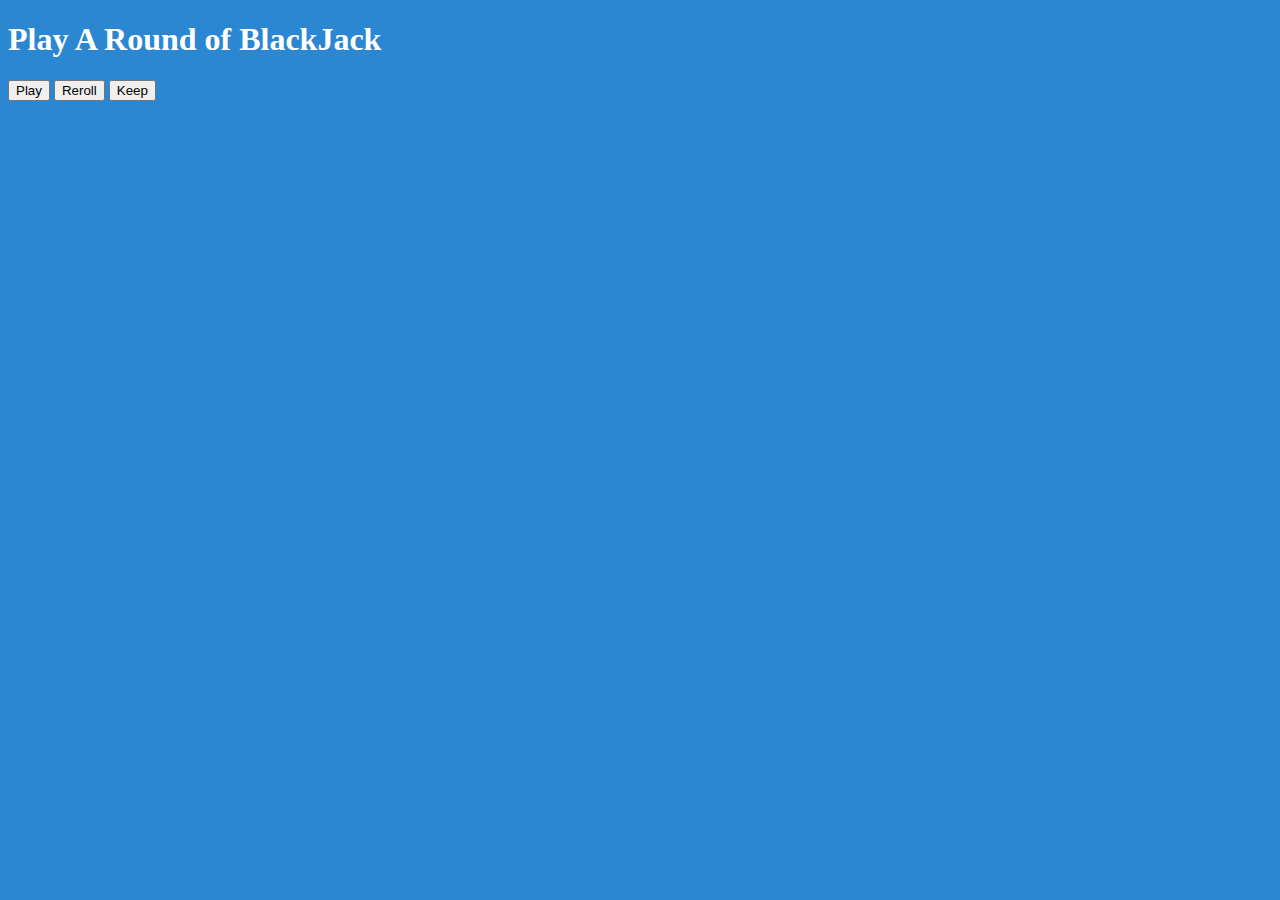
<file: game.html>
<!DOCTYPE html>
<html lang="en">
<head>
    <meta charset="UTF-8">
    <meta name="viewport" content="width=device-width, initial-scale=1.0">
    <!--tittle of the website-->
    <title>BlackJack</title>
    <!--linking the js file-->
    <script src="code.js">
    </script>
    <!--linking the css file-->
    <link href="main.css" rel="stylesheet">
</head>
<body>
    <!--heading of the page-->
    <h1 id="heading">Play A Round of BlackJack</h1>
    <!--button on the page that starts game by calling fn function-->
    <button onclick="fn()" class = "button">Play</button>
    <!--button on the page that continues game by calling reroll function-->
    <button onclick="reroll()" class = "button">Reroll</button>
    <!--button on the page that decides the game by calling keep function-->
    <button onclick="keep('Player')" class = "button">Keep</button>
</body>
</html>
</file>
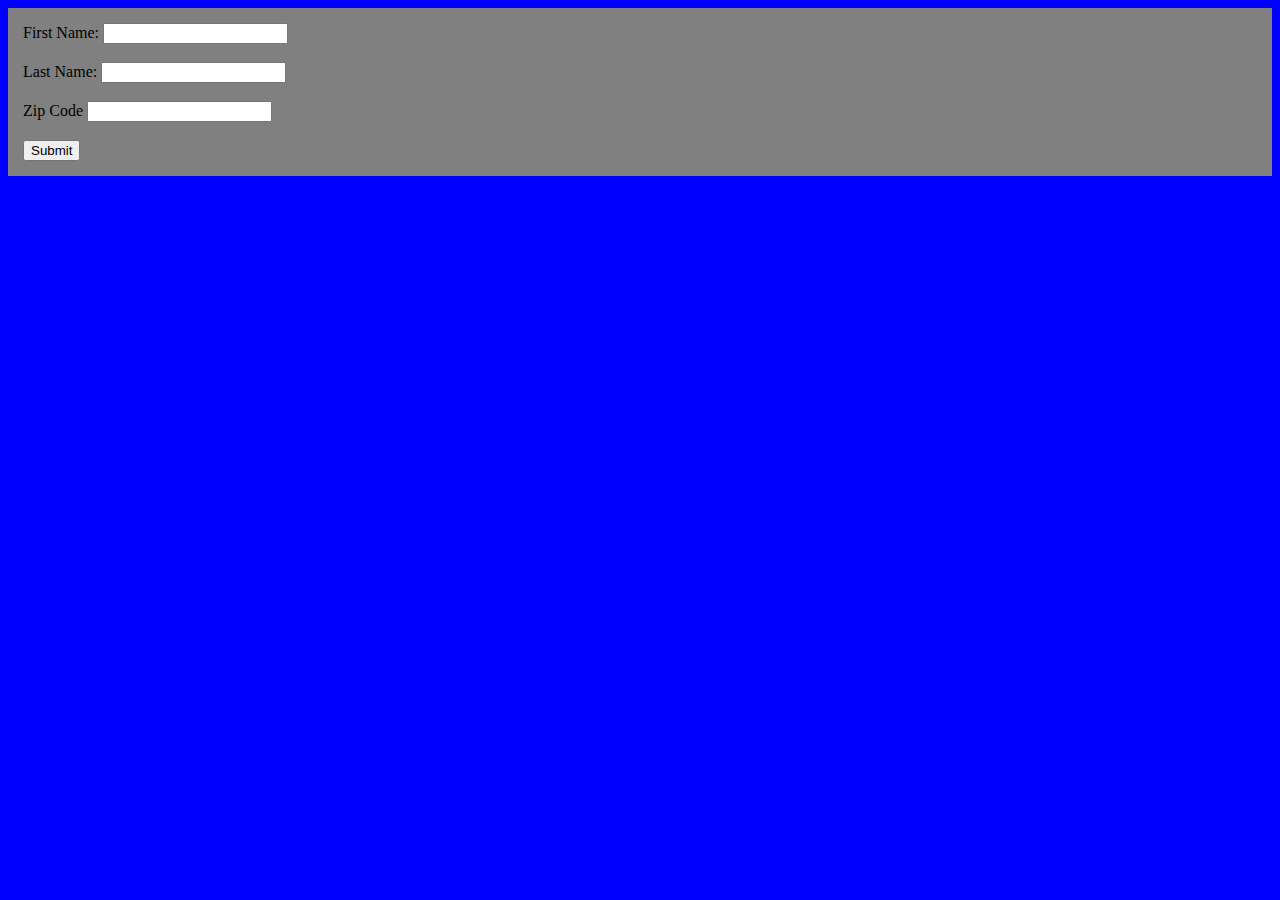
<file: strings.html>
<!--Tahkale Tomlinson-->
<!DOCTYPE html>
<html lang="en">
<head>
    <meta charset="UTF-8">
    <meta name="viewport" content="width=device-width, initial-scale=1.0">
    <title>Document</title>
</head>
<!--Styles the body background blue-->
<body style="background-color: blue;">
    <!--Creates a form around the input boxes and the submit button returning the info to the validate form function-->
    <form action="" method="past" onsubmit="return validateform();"  style="background-color:gray; padding: 15px;">
    <!--Label and the input box for the first name-->
    <label for="fname">First Name:</label>
        <input type="text" id="fname" name="fname"><br><br>
    <!--Label and the input box for the last name-->
    <label for="lname">Last Name:</label>
        <input type="text" id="lname" name="lname"><br><br>
    <!--Label and the input box for the zipcode-->
    <label for="zipcode">Zip Code</label>
        <input type="text" id="zipcode" name="zipcode"><br><br>
    <!--The submit button sends the info to the validate function-->
        <input type="submit" value="Submit">
    </form>

    <script>
        //function that declares the data into variables and validates the information
       function validateform(){
        //first name input into a variable
        var fname = document.getElementById('fname').value;
        //last name input into a variable
        var lname = document.getElementById("lname").value;
        //Zipcode input into a variable
        var zipcode = document.getElementById('zipcode').value;
        //combining the first and last name variables
        var name = fname + " " + lname;
        //write the info into the console
        console.log("name= " + name)
        console.log("Zipcode= " + zipcode)

        //checks to see if the text box is empty or just has spaces inside
        if (fname.trim() == ""){
            alert("Please enter a first name.")  
            return
        } 
        //checks to see if the text box is empty or just has spaces inside
        if (lname.trim() == ""){
            alert("Please enter a last name.")
            return  
        }      
        //checks to see if the text box is empty or just has spaces inside
        if (zipcode.trim() == ""){
            alert("Please enter a zipcode.")  
            return
        }    
        //checks to see if the length of the string is less that 20 
        if (name.length >= 20){
            alert("Invalid Name")
            namelen == true;
            return
        }
        //checks to see if the length of the number is less the 5
        if (zipcode.length > 5){
            alert("Invalid Zipcode")
            zipcodelen == true;
        }
        //If everything else is valid it displays the thank you message
        else{
            alert("Thank You for Joining our Service")
        }
        //does not return the data after
        return false;
       }
    </script>
</body>
</html>
</file>
<file: main.css>
body{
 background-color:rgb(43, 135, 209);
 color:white;
}

nav{
    height:600px;
    width: 200px;
    float: left;
    padding: 5px;
    line-height: 30px;
}

footer{
    text-align: center;
    margin-right: 200px;
}

#memeImage{
    margin-right: 200px;
}

header{
    text-align: center;
}
</file>
